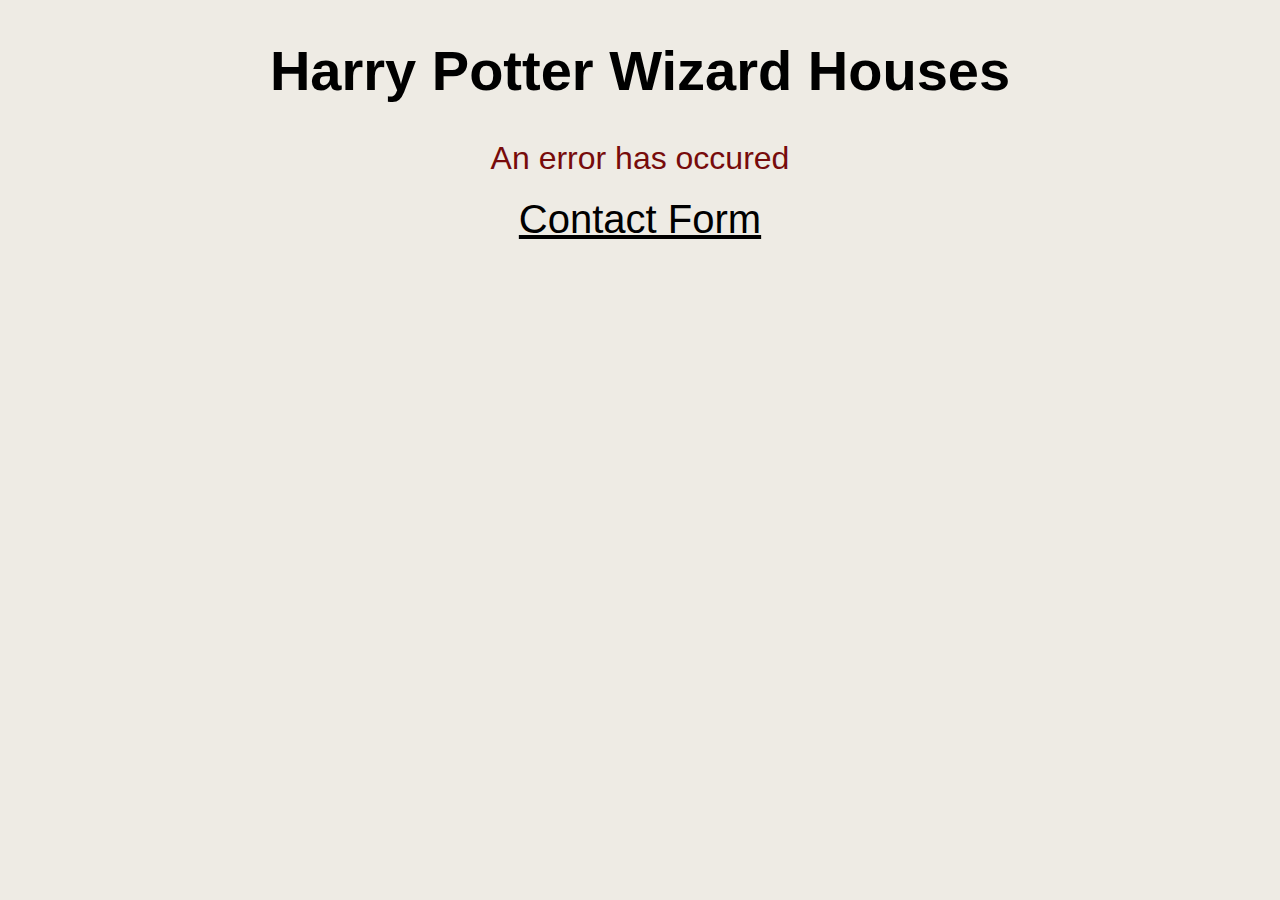
<file: index.html>
<!DOCTYPE html>
<html lang="en">
<head>
    <meta charset="UTF-8">
    <meta http-equiv="X-UA-Compatible" content="IE=edge">
    <meta name="viewport" content="width=device-width, initial-scale=1.0">
    <link href="css/styles.css" rel="stylesheet">
    <title>Harry Potter Wizard Houses</title>
</head>
<body>
    <h1>Harry Potter Wizard Houses</h1>
    <div class="house-container">
            <div class="loader-indicator"></div>
    </div>
    <div class="contact-container">
        <a href="html/contact.html" class="contact-link">
            Contact Form
        </a>
    </div>
    <script src="js/components/displayError.js"></script>
    <script src="js/script.js"></script>
</body>
</html>
</file>
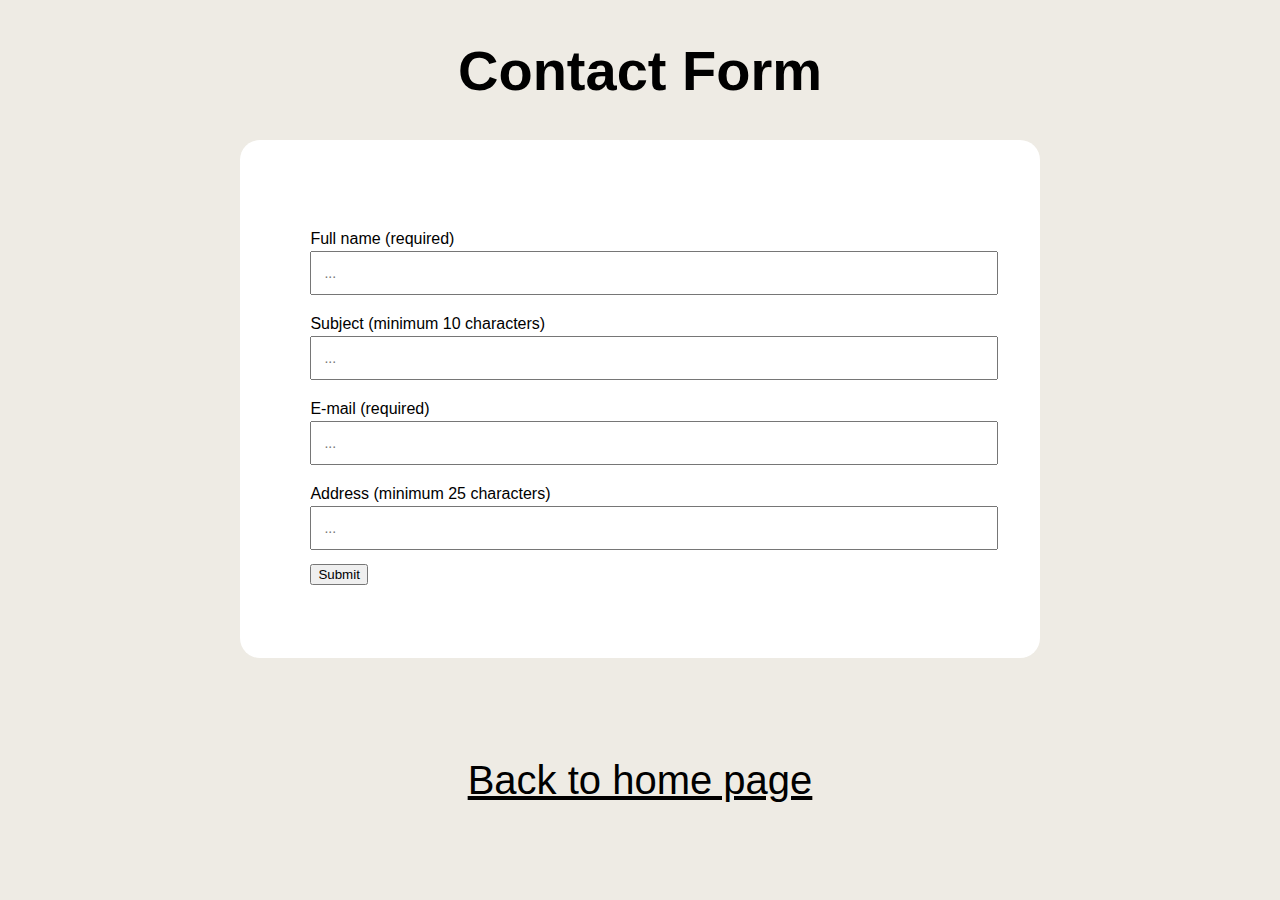
<file: html/contact.html>
<!DOCTYPE html>
<html lang="en">
<head>
    <meta charset="UTF-8">
    <meta http-equiv="X-UA-Compatible" content="IE=edge">
    <meta name="viewport" content="width=device-width, initial-scale=1.0">
    <link href="../css/styles.css" rel="stylesheet">
    <title>Contact Form</title>
</head>
<body>
    <main class="form-container">
        <h1>Contact Form</h1>
        <form id="contact-form">
            <div>
                <label>
                    Full name (required)
                    <input name="fullname" id="full-name" placeholder="...">
                </label>
                <div class="form-error-message" id="fullNameError">Please enter your full name</div>
            </div>

            <div>
                <label>
                    Subject (minimum 10 characters)
                    <input name="subject" id="subject" placeholder="...">
                </label>
                <div class="form-error-message" id="subjectError">Subject must be at least 10 characters</div>
            </div>

            <div>
                <label>
                    E-mail (required)
                    <input name="email" id="email" placeholder="...">
                </label>
                <div class="form-error-message" id="emailAddressError">E-mail Address is not valid</div>
            </div>

            <div>
                <label>
                    Address (minimum 25 characters)
                    <input name="address" id="address" placeholder="...">
                </label>
                <div class="form-error-message" id="addressError">Address must be at least 25 characters</div>
            </div>

            <button type="submit">Submit</button>
        <form>   
    </main>
    <div class="home-container">
        <a href="../index.html" class="other-houses-link">Back to home page</a>
    </div>
    
    <script src="../js/components/displayError.js"></script>
    <script src="../js/contact.js"></script>
</body>
</html>
</file>
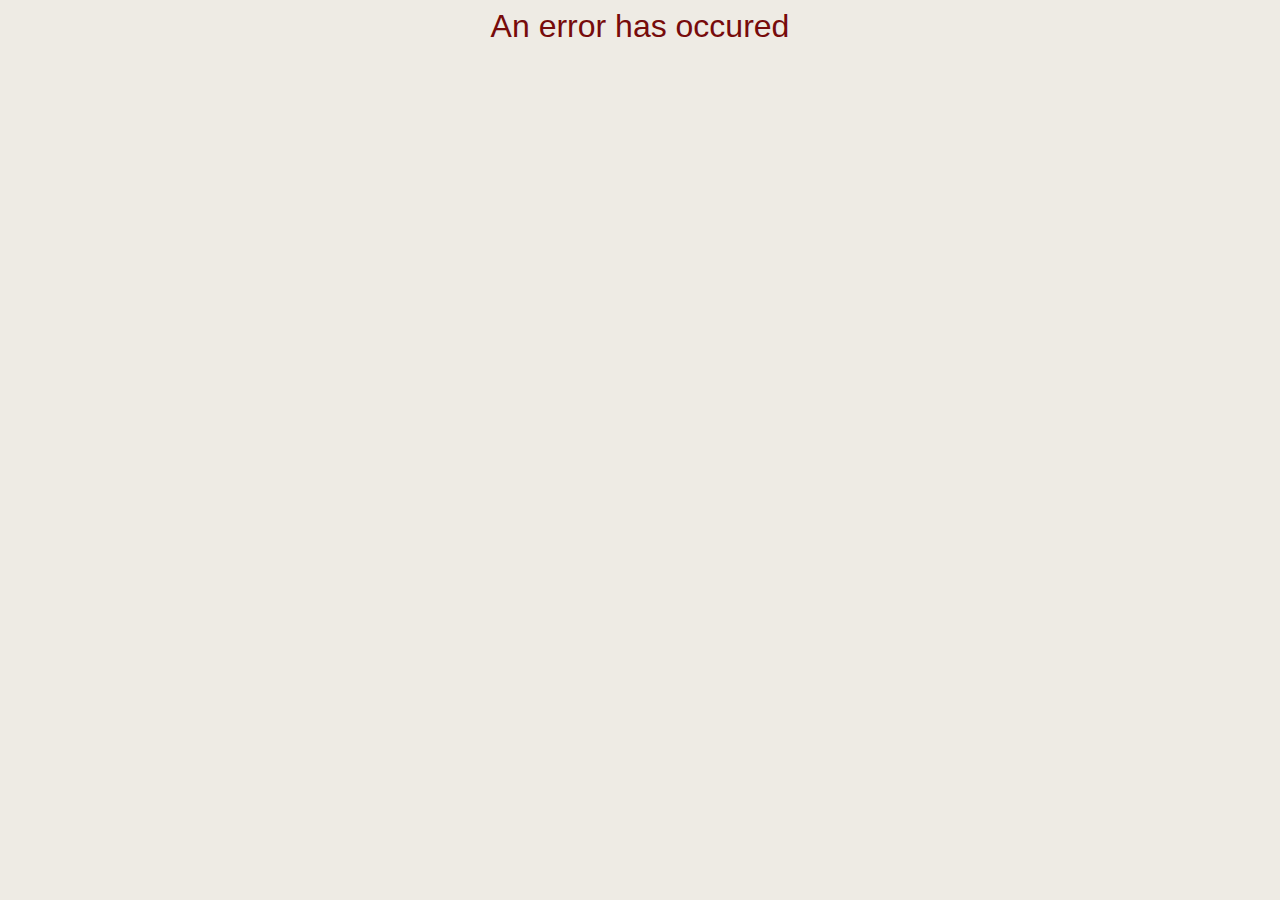
<file: html/details.html>
<!DOCTYPE html>
<html lang="en">
<head>
    <meta charset="UTF-8">
    <meta http-equiv="X-UA-Compatible" content="IE=edge">
    <meta name="viewport" content="width=device-width, initial-scale=1.0">
    <link href="../css/styles.css" rel="stylesheet">
    <title class="title-container">Document</title>
</head>
<body>
    <div class="details-container">
        <div class="loader-indicator"></div>
    </div>
    <script src="../js/components/displayError.js"></script>
    <script src="../js/details.js"></script>
</body>
</html>
</file>
<file: css/styles.css>
body {
    font-family: 'Segoe UI', Tahoma, Geneva, Verdana, sans-serif;
    font-size: 2rem;
    background-color: rgb(238, 235, 228);
}

h1 {
    text-align: center;
    font-size: 3.5rem;
}

a {
    text-decoration: none;
    color: black;
}

.house-container {
    display: flex;
    text-align: center;
    align-items: center;
    margin: auto;
}

.wizard-houses,
.detail-content {
    max-width: 1000px;
    text-align: center;
    flex: 1;
    margin: 50px 20px;
    border: 5px;
    border-style: solid;
    border-color: rgb(95, 138, 95);
    border-radius: 20px;
    font-size: 2rem;
    background-color: #e7dfeb;
}

.detail-content {
    margin: auto;
}

.wizard-houses:hover {
    background-color: rgb(212, 236, 224);
    transition: 0.4s ease-in-out;
    cursor: pointer;
} 

.house-name {
    font-weight: 600;
}

.loader-indicator {
    text-align: center;
    margin: 50px auto;
    border: 5px solid #562dc7;
    border-radius: 20%;
    width: 30px;
    height: 30px;
    animation: rotate 1.5s linear infinite;
}

.contact-container {
    text-align: center;
    padding: 20px;
}

.contact-link,
.other-houses-link {
    text-decoration: underline;
    font-size: 2.5rem; 
    color: black;
}

.contact-link:hover,
.other-houses-link:hover {
    text-decoration: none;
} 

.error-message {
    text-align: center;
    margin: auto;
    color: rgb(119, 11, 11);
}

.view-houses-container,
.home-container {
    text-align: center;
    margin-top: 100px;
}

.other-houses-link {
    text-align: center;
    text-decoration: underline;

}

.form-container {
    max-width: 800px;
    margin: auto;
}

form {
    padding: 2.2em;
    background: #FFFFFF;
    border-radius: 20px;
}

input {
    width: 100%;
    margin-top: 3px;
    padding: 12px;
    font-size: 14px;
}

label {
    font-size: 1rem;
    display: block;
    margin-top: 20px;
}

.form-error-message {
    display: none;
    color: red;
    font-size: 1rem;
    margin-top: 3px;
}

@keyframes rotate {
    0% { transform: rotate(0deg); }
    100% { transform: rotate(360deg); }
}
</file>
